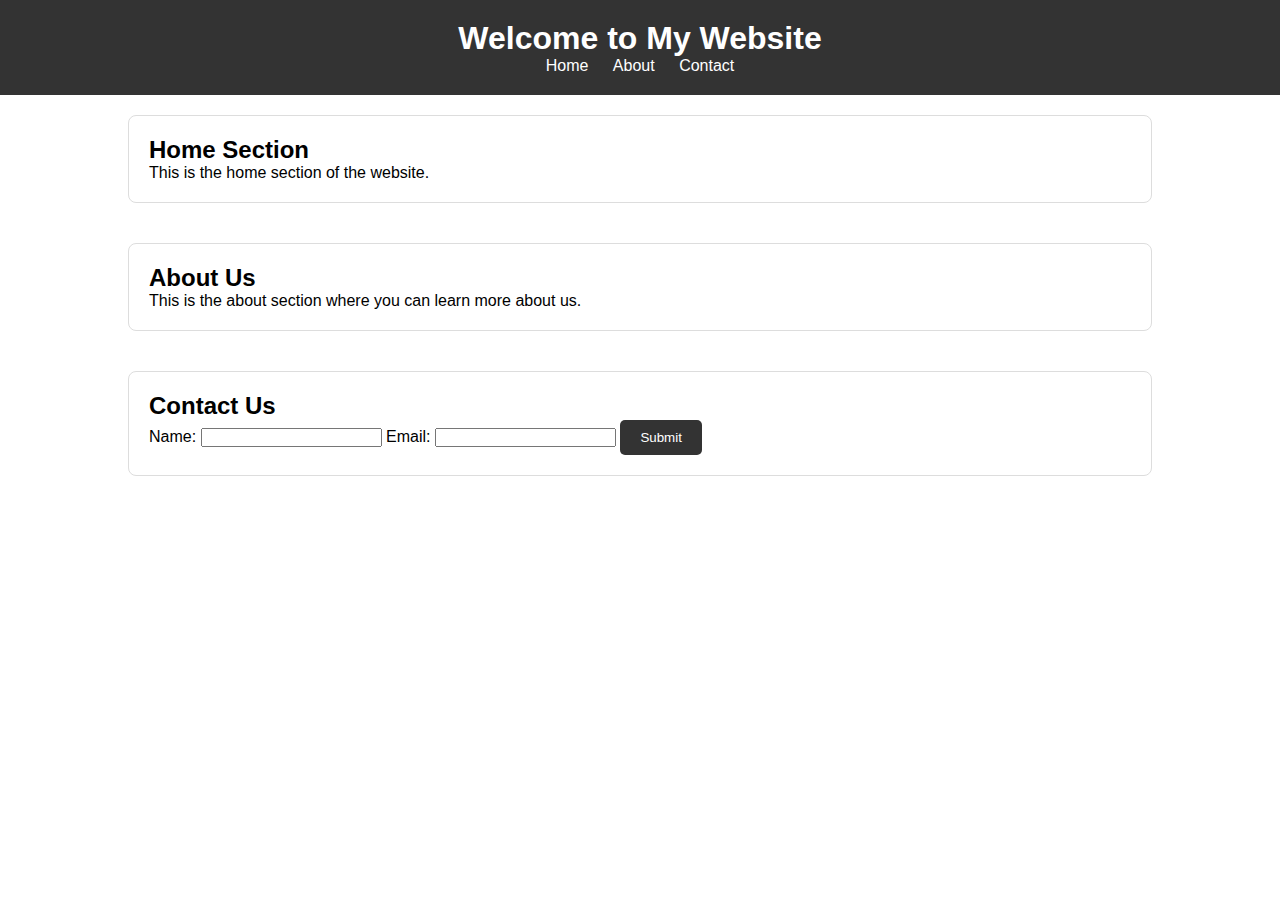
<file: javascript.html>
<!DOCTYPE html>
<html lang="en">
<head>
    <meta charset="UTF-8">
    <meta name="viewport" content="width=device-width, initial-scale=1.0">
    <title>Simple Website</title>
    <link rel="stylesheet" href="./style.css">
</head>
<body>
    <header>
        <h1>Welcome to My Website</h1>
        <nav>
            <ul>
                <li><a href="#home">Home</a></li>
                <li><a href="#about">About</a></li>
                <li><a href="#contact">Contact</a></li>
            </ul>
        </nav>
    </header>
    
    <section id="home">
        <h2>Home Section</h2>
        <p>This is the home section of the website.</p>
    </section>

    <section id="about">
        <h2>About Us</h2>
        <p>This is the about section where you can learn more about us.</p>
    </section>

    <section id="contact">
        <h2>Contact Us</h2>
        <form id="contactForm">
            <label for="name">Name:</label>
            <input type="text" id="name" required>
            <label for="email">Email:</label>
            <input type="email" id="email" required>
            <button type="button" onclick="submitForm()">Submit</button>
        </form>
        <p id="formResponse"></p>
    </section>

    <script src="./index.js"></script>
</body>
</html>
</file>
<file: style.css>
* {
    box-sizing: border-box;
    margin: 0;
    padding: 0;
    font-family: Arial, sans-serif;
}

body {
    display: flex;
    flex-direction: column;
    align-items: center;
}

header {
    width: 100%;
    padding: 20px;
    background-color: #333;
    color: #fff;
    text-align: center;
}

header nav ul {
    list-style-type: none;
}

header nav ul li {
    display: inline;
    margin: 0 10px;
}

header nav ul li a {
    color: white;
    text-decoration: none;
}

section {
    width: 80%;
    margin: 20px 0;
    padding: 20px;
    border: 1px solid #ddd;
    border-radius: 8px;
}

button {
    padding: 10px 20px;
    background-color: #333;
    color: #fff;
    border: none;
    border-radius: 5px;
    cursor: pointer;
}

button:hover {
    background-color: #555;
}
</file>
